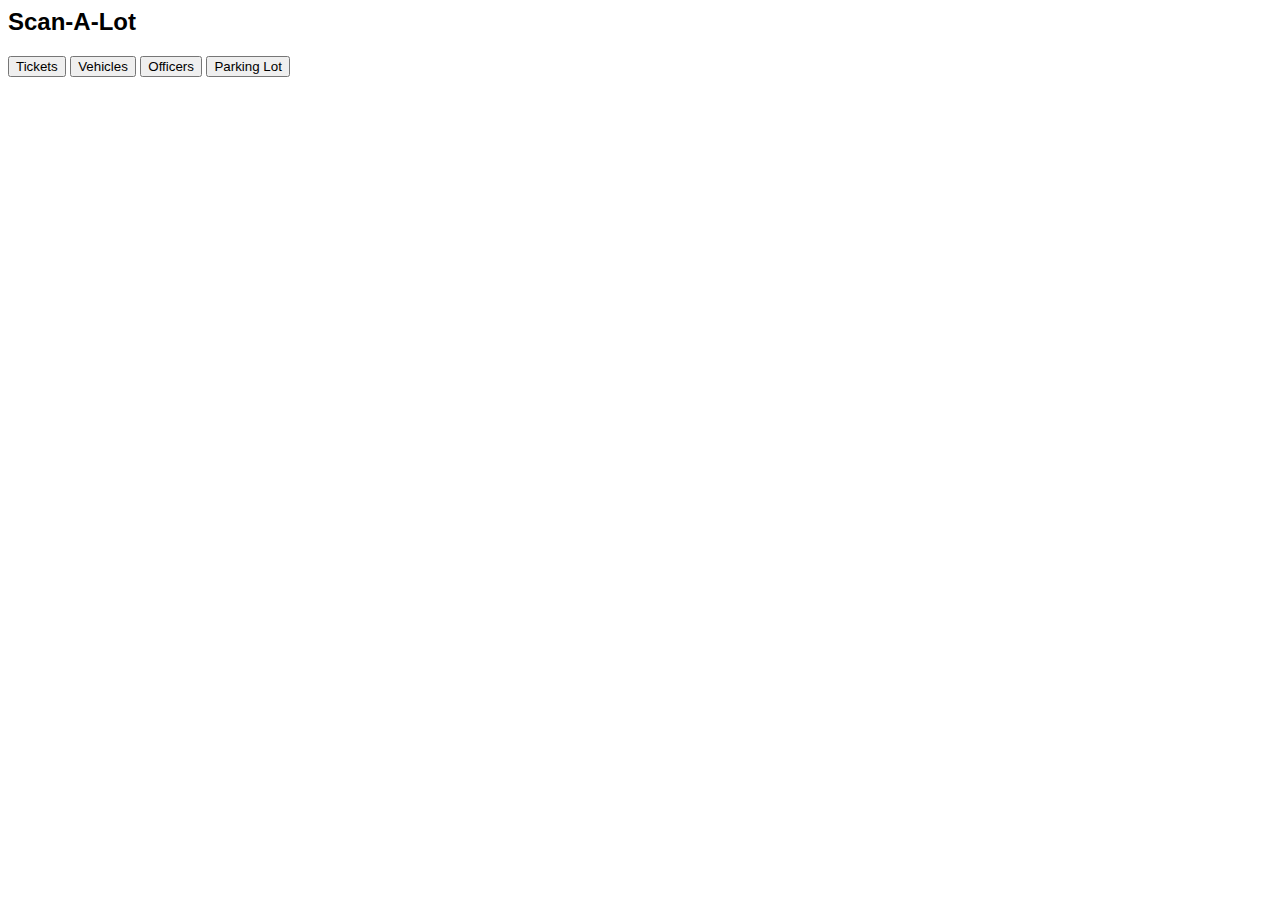
<file: Index.html>
<html>
<head>
<style>
table, th, td {
  border: 1px solid black;
}
th, td {
  padding: 10px;
}
</style>
</head>

<body>
    <h2>Scan-A-Lot</h2>

    <!DOCTYPE html>
    <html>
    <head>
    <meta name="viewport" content="width=device-width, initial-scale=1">
    <style>
    body {font-family: Arial;}
    
    /* Style the tab /
    .tab {
      overflow: hidden;
      border: 1px solid #ccc;
      background-color: #f1f1f1;
    }
    
    / Style the buttons inside the tab /
    .tab button {
      background-color: inherit;
      float: left;
      border: none;
      outline: none;
      cursor: pointer;
      padding: 14px 16px;
      transition: 0.3s;
      font-size: 17px;
    }
    
    / Change background color of buttons on hover /
    .tab button:hover {
      background-color: #ddd;
    }
    
    / Create an active/current tablink class /
    .tab button.active {
      background-color: #ccc;
    }
    
    / Style the tab content */
    .tabcontent {
      display: none;
      padding: 6px 12px;
      border: 1px solid #ccc;
      border-top: none;
    }
    </style>
    </head>
    <body>
    

    
    <div class="tab">
      <button class="tablinks" onclick="openCity(event, 'Tickets')">Tickets</button>
      <button class="tablinks" onclick="openCity(event, 'Vehicles')">Vehicles</button>
      <button class="tablinks" onclick="openCity(event, 'Officers')">Officers</button>
      <button class="tablinks" onclick="openCity(event, 'Parking Lot')">Parking Lot</button>
    </div>

    <div id="Tickets" class="tabcontent">
      <h3>Tickets</h3>
      <p><table>
        <tr>
          <th>Ticket Number</th>
          <th>Time</th>
          <th>Officer</th>
          <th>Parking Lot</th>
          <th>Plate Number</th>
          <th>Car Make</th>
          <th>Car Model</th>
          <th>Offense</th>
        </tr>
        <tr>
          <td>1111</td>
          <td>12:34</td>
          <td>Davis</td>
          <td>Lot C</td>
          <td>XXXX-0000</td>
          <td>Honda</td>
          <td>Civic</td>
          <td>XXX</td>
        </tr>
      </table>
      </p>
    </div>
    
    <div id="Vehicles" class="tabcontent">
      <h3>Vehicles</h3>
      <p>
        <table>
        <tr>
          <th>Licence Plate</th>
          <th>Parking Lot</th>
          <th>Car Make</th>
          <th>Car Model</th>
        </tr>
        <tr>
          <td>XXXX-0000</td>
          <td>Lot C</td>
          <td>Honda</td>
          <td>Civic</td>
        </tr>
      </table>
    </p> 
    </div>
    
    <div id="Officers" class="tabcontent">
      <h3>Officers</h3>
      <p>
        <table>
        <tr>
          <th>First Name</th>
          <th>Last Name</th>
          <th>Username</th>
          <th>Password</th>
        </tr>
        <tr>
          <td>Jake</td>
          <td>Huges</td>
          <td>OfficerJH</td>
          <td>XXXXXX</td>
        </tr>
      </table>
    </p>
    </div>

    <div id="Parking Lot" class="tabcontent">
      <h3>Parking Lot</h3>
      <p>
        <table>
        <tr>
          <th>Parking Lot</th>
          <th>Licence Plate</th>
          <th>Car Make</th>
          <th>Car Model</th>
        </tr>
        <tr>
          <td>Lot F</td>
          <td>XXXX-0000</td>
          <td>Honda</td>
          <td>Civic</td>
        </tr>
      </table>
    </p> 
    </div>
    
    <script>
    function openCity(evt, cityName) {
      var i, tabcontent, tablinks;
      tabcontent = document.getElementsByClassName("tabcontent");
      for (i = 0; i < tabcontent.length; i++) {
        tabcontent[i].style.display = "none";
      }
      tablinks = document.getElementsByClassName("tablinks");
      for (i = 0; i < tablinks.length; i++) {
        tablinks[i].className = tablinks[i].className.replace(" active", "");
      }
      document.getElementById(cityName).style.display = "block";
      evt.currentTarget.className += " active";
    }
    </script>
    
    </body>
    </html>

</body>
</file>
